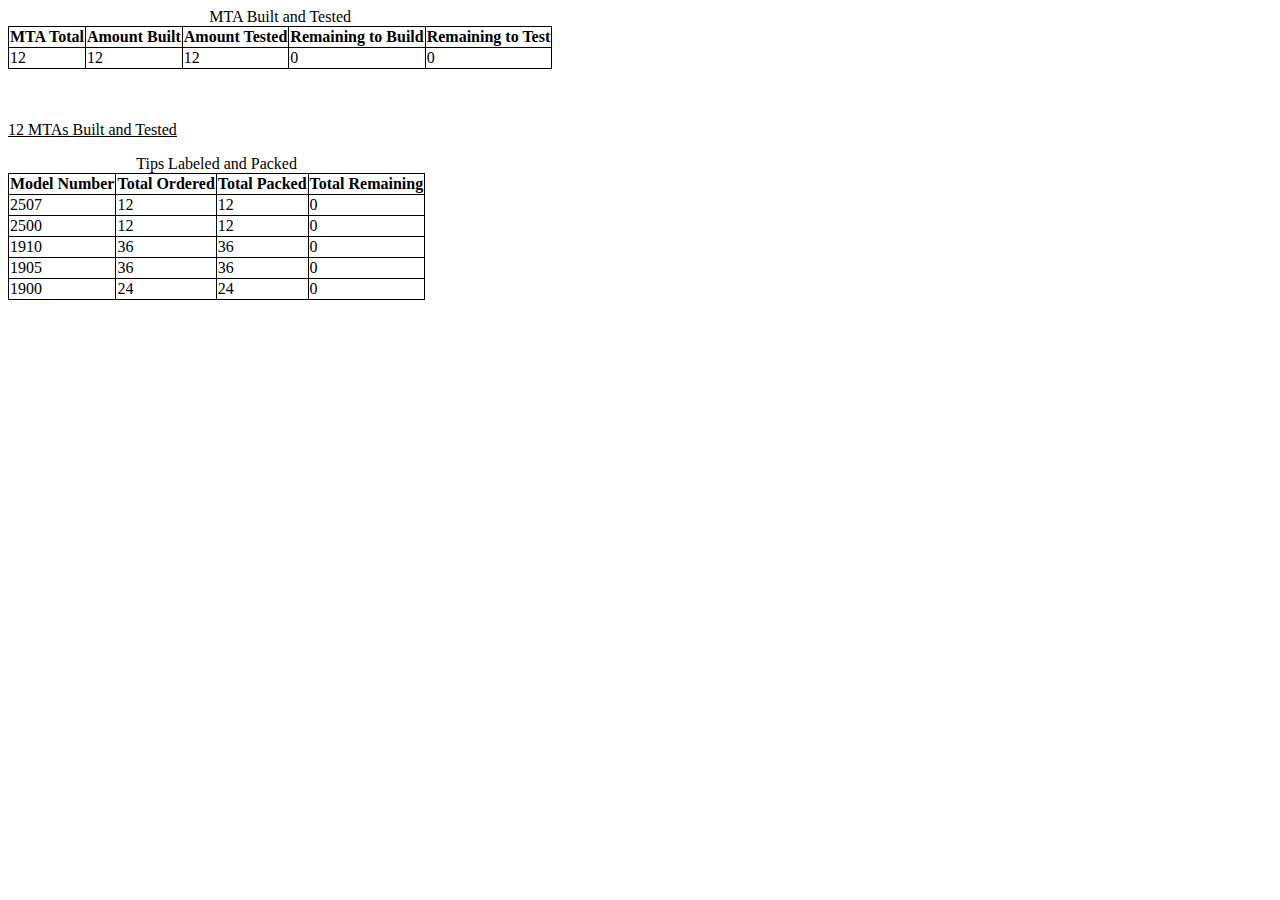
<file: v1/index.html>
<!DOCTYPE html>
<html>

<head>
  <meta charset="utf-8">
  <meta name="viewport" content="width=device-width">
  <title>MTA Log</title>
  <link href="style.css" rel="stylesheet" type="text/css" />
</head>

<body>
  <table>
    <caption>MTA Built and Tested</caption>
    <tr>
      <th>MTA Total</th>
      <th>Amount Built</th>
      <th>Amount Tested</th>
      <th>Remaining to Build</th>
      <th>Remaining to Test</th>
    </tr>
    <tr>
      <td id = "MTA_Total">12</td>
      <td id = "MTA_Amount_Built">12</td>
      <td id = "MTA_Amount_Tested">12</td>
      <td id = "MTA_Amount_Remaining"></td>
      <td id = "MTA_Amount_Remaining_Test"></td>
    </tr>
  </table>

  <br>
  <br>

<p id = "MTA_Status"></p>
  
  <table>
    <caption>Tips Labeled and Packed</caption>
    <tr>
      <th>Model Number</th>
      <th>Total Ordered</th>
      <th>Total Packed</th>
      <th>Total Remaining</th>
    </tr>
    <tr>
      <td id = "Tip_2507">2507</td>
      <td id = "Tip_2507_Amount">12</td>
      <td id = "Tip_2507_Packed">12</td>
      <td id = "Tip_2507_Remaining"></td>
    </tr>
     <tr>
      <td id ="Tip_2500">2500</td>
      <td id = "Tip 2500_Amount">12</td>
      <td id = "Tip_2500_Packed">12</td>
      <td id = "Tip_2500_Remaining"></td>
    </tr>
     <tr>
      <td id ="Tip_1910">1910</td>
      <td id = "Tip_1910_Amount">36</td>
      <td id = "Tip_1910_Packed">36</td>
      <td id = "Tip_1910_Remaining"></td>
    </tr>
     <tr>
      <td id ="Tip_1905">1905</td>
      <td id ="Tip_1905_Amount">36</td>
      <td id ="Tip_1905_Packed">36</td>
      <td id ="Tip_1905_Remaining"></td>
    </tr>
     <tr>
      <td id ="Tip_1900">1900</td>
      <td id ="Tip_1900_Amount">24</td>
      <td id ="Tip_1900_Packed">24</td>
      <td id ="Tip_1900_Remaining"></td>
    </tr>
  </table>

  
  <script src="script.js"></script>

  <!--
  This script places a badge on your repl's full-browser view back to your repl's cover
  page. Try various colors for the theme: dark, light, red, orange, yellow, lime, green,
  teal, blue, blurple, magenta, pink!
  -->
  <script src="https://replit.com/public/js/replit-badge-v2.js" theme="dark" position="bottom-right"></script>
</body>

</html>

<!--
References were found using w3schools and Mozilla MDN documents)
--->
</file>
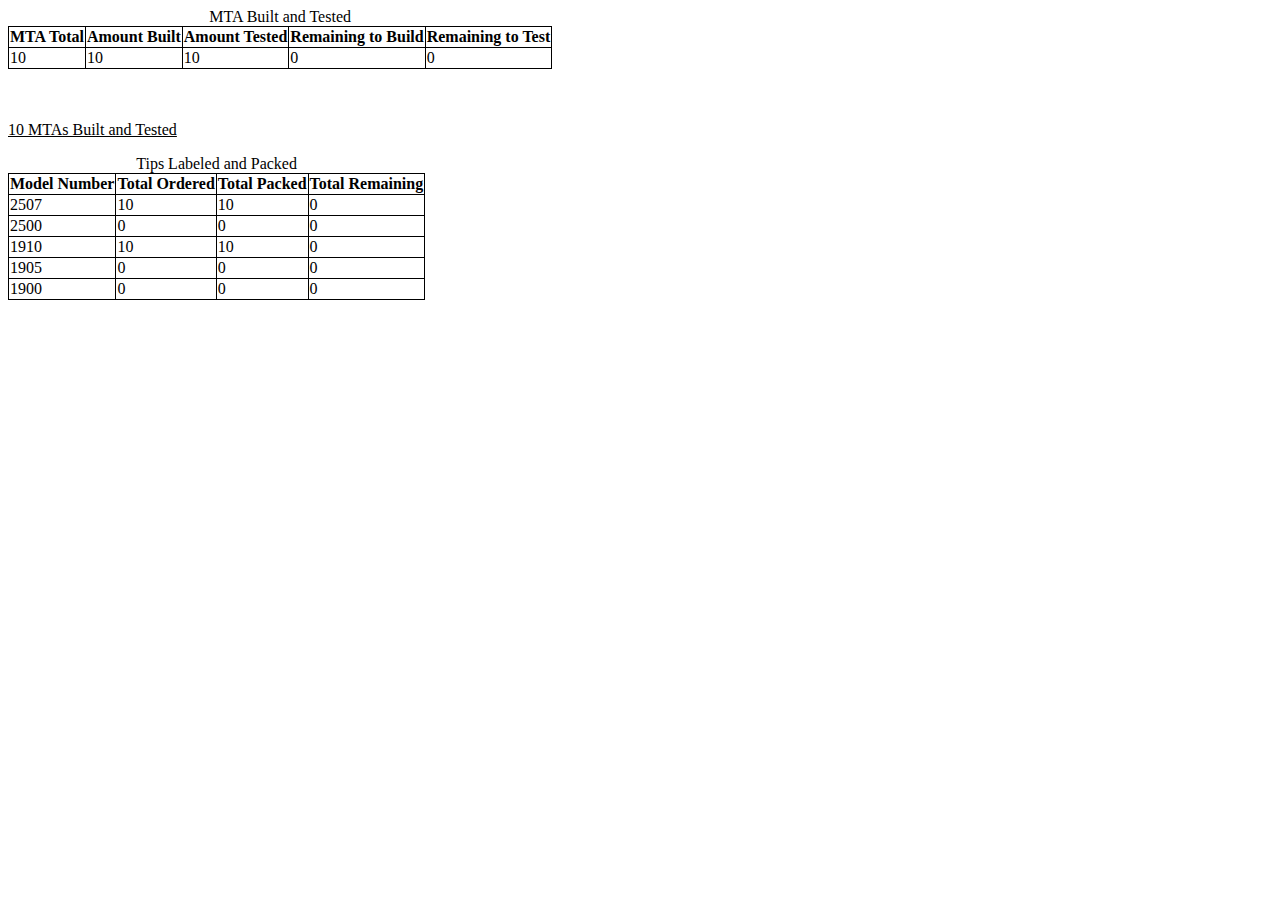
<file: v2/index.html>
<!DOCTYPE html>
<html>

<head>
  <meta charset="utf-8">
  <meta name="viewport" content="width=device-width">
  <title>MTA Log</title>
  <link href="style.css" rel="stylesheet" type="text/css" />
</head>

<body>
  <table>
    <caption>MTA Built and Tested</caption>
    <tr>
      <th>MTA Total</th>
      <th>Amount Built</th>
      <th>Amount Tested</th>
      <th>Remaining to Build</th>
      <th>Remaining to Test</th>
    </tr>
    <tr>
      <td id = "MTA_Total">10</td>
      <td id = "MTA_Amount_Built">10</td>
      <td id = "MTA_Amount_Tested">10</td>
      <td id = "MTA_Amount_Remaining"></td>
      <td id = "MTA_Amount_Remaining_Test"></td>
    </tr>
  </table>

  <br>
  <br>

<p id = "MTA_Status"></p>
  
  <table>
    <caption>Tips Labeled and Packed</caption>
    <tr>
      <th>Model Number</th>
      <th>Total Ordered</th>
      <th>Total Packed</th>
      <th>Total Remaining</th>
    </tr>
    <tr>
      <td id = "Tip_2507">2507</td>
      <td id = "Tip_2507_Amount">10</td>
      <td id = "Tip_2507_Packed">10</td>
      <td id = "Tip_2507_Remaining"></td>
    </tr>
     <tr>
      <td id ="Tip_2500">2500</td>
      <td id = "Tip 2500_Amount">0</td>
      <td id = "Tip_2500_Packed">0</td>
      <td id = "Tip_2500_Remaining"></td>
    </tr>
     <tr>
      <td id ="Tip_1910">1910</td>
      <td id = "Tip_1910_Amount">10</td>
      <td id = "Tip_1910_Packed">10</td>
      <td id = "Tip_1910_Remaining"></td>
    </tr>
     <tr>
      <td id ="Tip_1905">1905</td>
      <td id ="Tip_1905_Amount">0</td>
      <td id ="Tip_1905_Packed">0</td>
      <td id ="Tip_1905_Remaining"></td>
    </tr>
     <tr>
      <td id ="Tip_1900">1900</td>
      <td id ="Tip_1900_Amount">0</td>
      <td id ="Tip_1900_Packed">0</td>
      <td id ="Tip_1900_Remaining"></td>
    </tr>
  </table>

  
  <script src="script.js"></script>

  <!--
  This script places a badge on your repl's full-browser view back to your repl's cover
  page. Try various colors for the theme: dark, light, red, orange, yellow, lime, green,
  teal, blue, blurple, magenta, pink!
  -->
  <script src="https://replit.com/public/js/replit-badge-v2.js" theme="dark" position="bottom-right"></script>
</body>

</html>

<!--
References were found using w3schools and Mozilla MDN documents)
--->
</file>
<file: v1/style.css>
html {
  height: 100%;
  width: 100%;
  font-family: TimesNewRoman;
}
table, th, td {
  border: 1px solid black;
  border-collapse: collapse;
  table-layout: auto;
  text-align: left;
}

p {
 text-align: left;
 text-decoration: underline;
}
</file>
<file: v2/style.css>
html {
  height: 100%;
  width: 100%;
  font-family: TimesNewRoman;
}
table, th, td {
  border: 1px solid black;
  border-collapse: collapse;
  table-layout: auto;
  text-align: left;
}

p {
 text-align: left;
 text-decoration: underline;
}
</file>
